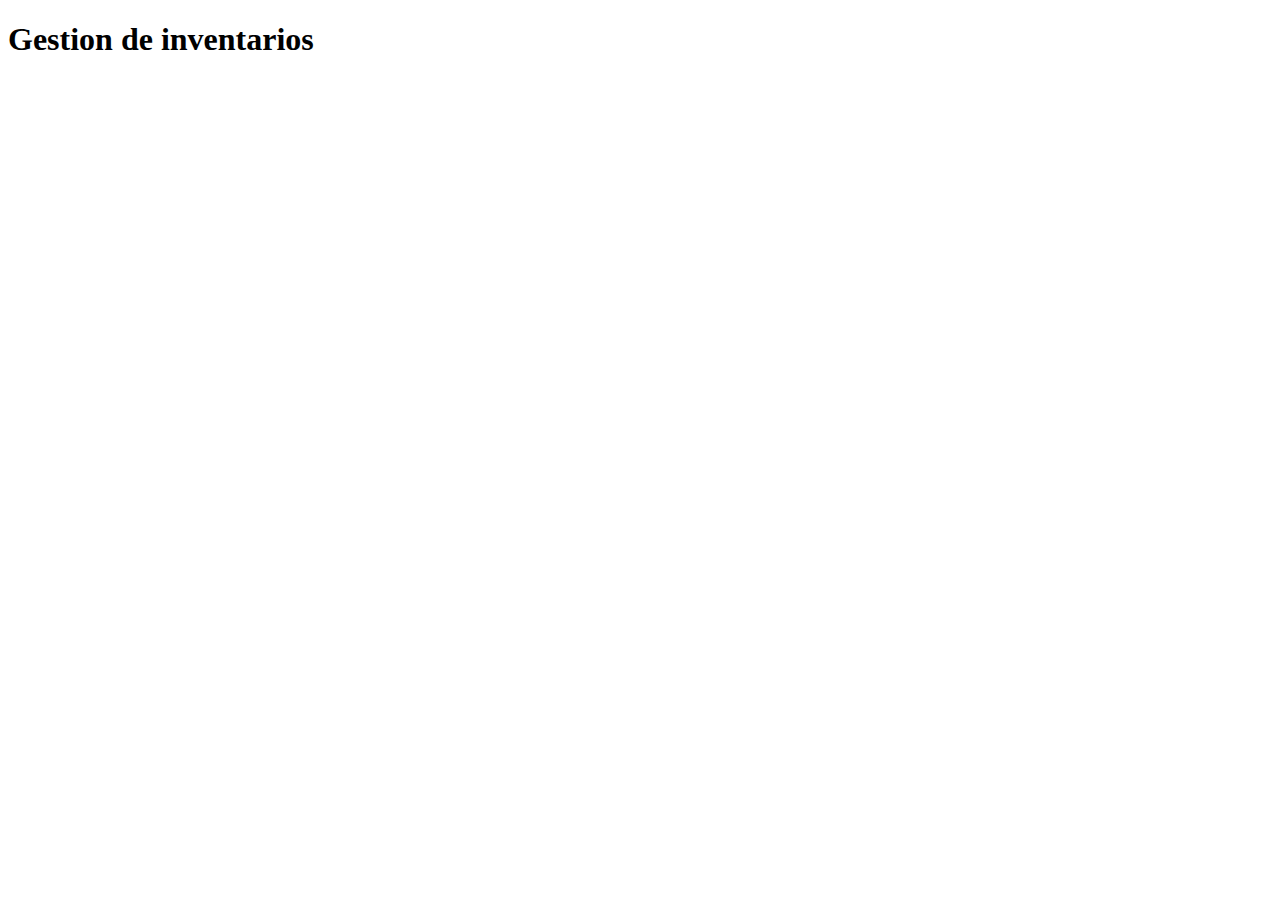
<file: EyGestionInventarios.Web/wwwroot/index.html>
﻿<!DOCTYPE html>
<html ng-app="app">
<head>
    <meta charset="utf-8" />
    <title>Gestion de inventarios</title>
    <link href="https://cdn.jsdelivr.net/npm/bootstrap@5.0.2/dist/css/bootstrap.min.css" rel="stylesheet" integrity="sha384-EVSTQN3/azprG1Anm3QDgpJLIm9Nao0Yz1ztcQTwFspd3yD65VohhpuuCOmLASjC" crossorigin="anonymous">
    <link href="styles.css" rel="stylesheet" />
</head>
<body>
    <div class="container">
        <h1>Gestion de inventarios</h1>
        <div class="container" ng-view></div>
    </div>
    <script src="js/angular.min.js"></script>
    <script src="https://code.angularjs.org/1.8.2/angular-route.min.js"></script>
    <script src="app/app.js"></script>
    <script src="app/products-list/products-list.controller.js"></script>
    <script src="app/product-modify/product-modify.controller.js"></script>
    <script src="app/product-delete/product-delete.controller.js"></script>
    <script src="app/product-insert/product-insert.controller.js"></script>
    <script src="app/services/apiService.js"></script>
</body>
</html>
</file>
<file: EyGestionInventarios.Web/wwwroot/styles.css>
﻿.bt-back {
    width: 10%;
}

.bt-send {
    width: 20%;
}
</file>
